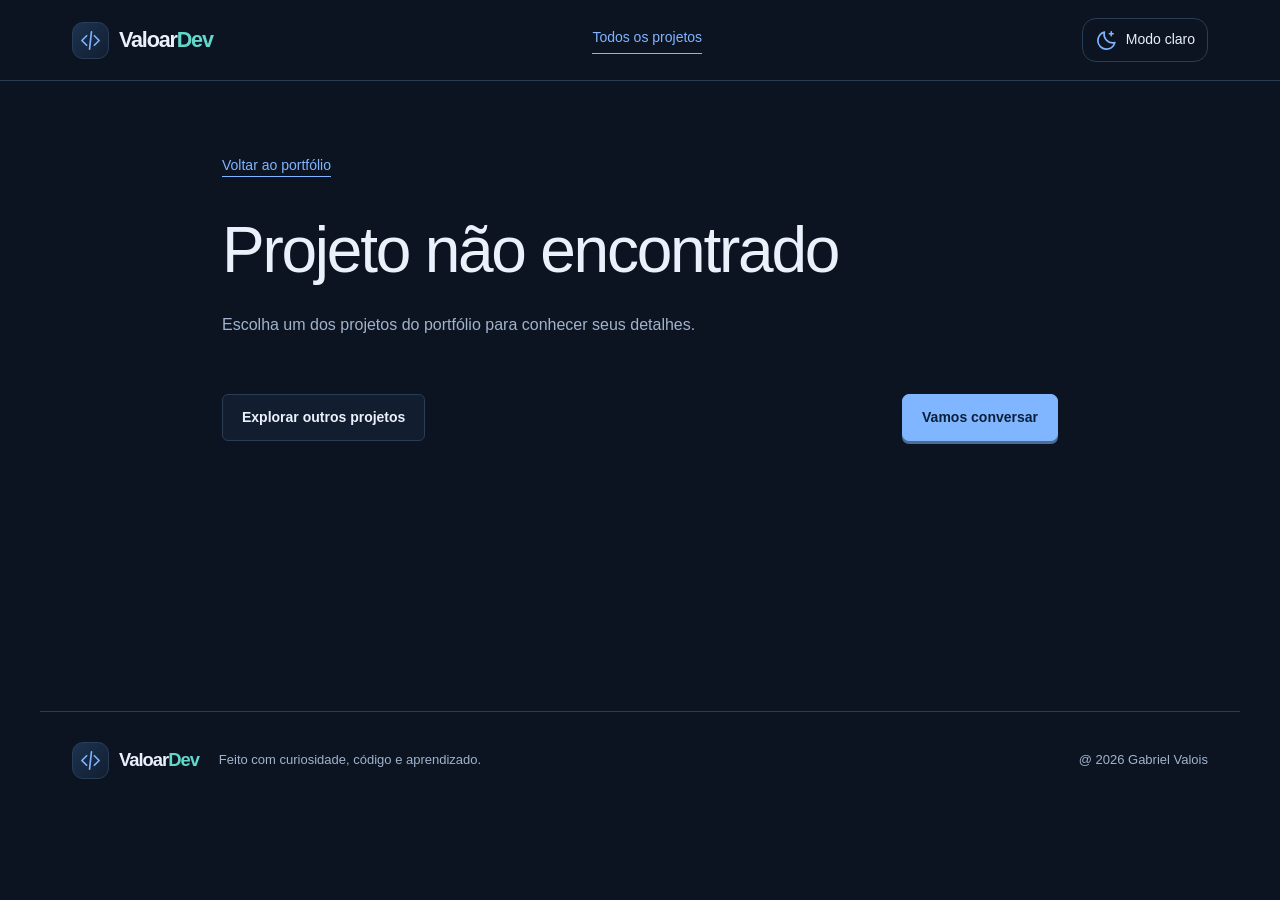
<file: html/projeto.html>
<!doctype html>
<html lang="pt-BR">
  <head>
    <meta charset="utf-8" />
    <meta name="viewport" content="width=device-width, initial-scale=1" />
    <meta
      name="description"
      content="Conheça os desafios, aprendizados e próximos passos dos projetos de Gabriel Valois Rodrigues."
    />
    <meta name="theme-color" content="#fafafa" />
    <script src="../js/theme.js"></script>
    <title>Projeto — valoardev</title>
    <link rel="icon" href="../img/favicon.svg" type="image/svg+xml" />
    <link rel="stylesheet" href="../vendor/bootstrap.min.css" />
    <link rel="stylesheet" href="../css/style.css" />
    <script src="../js/dados/projetos.js" defer></script>
    <script src="../js/render.js" defer></script>
    <script src="../js/main.js" defer></script>
    <script src="../js/projetos.js" defer></script>
  </head>
  <body>
    <a class="skip-link" href="#conteudo">Pular para o conteúdo</a>
    <header class="site-header">
      <nav class="navbar container" aria-label="Navegação principal">
        <a class="brand" href="../index.html"
          ><span class="brand-code"><svg class="icon" aria-hidden="true"><use href="../img/icons.svg#code"></use></svg></span><span class="brand-name">Valoar<span class="brand-light">Dev</span></span></a
        ><a class="text-link" href="../index.html#projetos"
          >Todos os projetos</a
        >
        <button class="theme-toggle" type="button" data-theme-toggle aria-label="Ativar modo escuro" aria-pressed="false"><span class="theme-orbit" aria-hidden="true"><svg class="theme-sun" viewBox="0 0 24 24"><circle cx="12" cy="12" r="4"/><path d="M12 2v2m0 16v2M2 12h2m16 0h2M5 5l1.4 1.4m11.2 11.2L19 19M5 19l1.4-1.4M17.6 6.4 19 5"/></svg><svg class="theme-moon" viewBox="0 0 24 24"><path d="M20.7 14.2A9 9 0 0 1 9.8 3.3a9 9 0 1 0 10.9 10.9Z"/><path class="moon-star" d="M17 3v4m-2-2h4"/></svg></span><span data-theme-label>Modo escuro</span></button>
      </nav>
    </header>
    <main id="conteudo" class="container detail-page">
      <a class="text-link" href="../index.html#projetos">Voltar ao portfólio</a>
      <article id="project-detail">
        <h1>Conheça meus projetos</h1>
        <p>
          Selecione um projeto na página inicial para explorar seus detalhes.
        </p>
      </article>
      <noscript
        ><p>
          Ative o JavaScript para ler os detalhes. A página inicial contém o
          resumo de todos os projetos.
        </p></noscript
      >
      <div class="detail-nav">
        <a class="btn btn-outline-custom" href="../index.html#projetos"
          >Explorar outros projetos</a
        ><a class="btn btn-accent" href="../index.html#contato"
          >Vamos conversar</a
        >
      </div>
    </main>
    <footer class="container site-footer">
      <a class="brand" href="../index.html"
        ><span class="brand-code"><svg class="icon" aria-hidden="true"><use href="../img/icons.svg#code"></use></svg></span><span class="brand-name">Valoar<span class="brand-light">Dev</span></span></a
      >
      <p>Feito com curiosidade, código e aprendizado.</p>
      <span class="footer-credit">@ 2026 Gabriel Valois</span>
    </footer>
  </body>
</html>
</file>
<file: css/style.css>
/* Cores compartilhadas por todas as páginas; o azul aparece nos detalhes. */
:root{color-scheme:light;--font:Arial,Helvetica,sans-serif}
:root[data-theme="dark"]{color-scheme:dark}
html{scroll-behavior:smooth;scroll-padding-top:110px}body{margin:0;background:var(--bg);color:var(--text);font:1rem/1.7 var(--font);-webkit-font-smoothing:antialiased}a{color:inherit;text-decoration:none}a:hover{color:var(--accent)}button,a{touch-action:manipulation}button{font:inherit}h1,h2,h3,p{margin-top:0}h1,h2,h3{line-height:1.18;letter-spacing:-.035em}h2{font-size:clamp(2rem,3.2vw,2.7rem);font-weight:500}h3{font-size:1.35rem;font-weight:600}p{color:var(--muted)}::selection{background:var(--accent);color:var(--button-text)}:focus-visible{outline:3px solid var(--accent);outline-offset:5px}.container{max-width:1200px;padding-inline:32px}.text-accent{color:var(--accent)}[hidden]{display:none!important}.skip-link{position:fixed;left:16px;top:-100px;padding:12px;background:var(--accent);color:var(--button-text);z-index:100}.skip-link:focus{top:12px}
.site-header{position:sticky;top:0;background:var(--bg);z-index:20;border-bottom:1px solid var(--line)}.navbar{min-height:88px;gap:24px}.brand{display:inline-flex;align-items:center;gap:0;font-size:1.3rem;font-weight:700;letter-spacing:-.045em;white-space:nowrap}.brand-light{font-weight:400}.brand-symbol{display:inline-flex;align-items:center;justify-content:center;margin-right:12px;width:36px;height:36px;border-radius:50%;background:var(--accent-soft);font-size:1.4rem;color:var(--accent)}.navbar-nav{gap:20px}.navbar .nav-link{font-size:.875rem;color:var(--muted);padding:6px 0!important}.navbar .nav-link:hover,.navbar .nav-link.active{color:var(--accent)}.navbar .nav-contact{border-bottom:1px solid var(--line);color:var(--text)}.theme-toggle{order:3;display:flex;align-items:center;justify-content:center;gap:8px;min-height:40px;padding:6px 12px;color:var(--text);background:transparent;border:1px solid var(--line);border-radius:24px;font-size:.875rem;white-space:nowrap}.theme-toggle:hover{background:var(--surface-soft)}.theme-icon{font-size:1.2rem;line-height:1}.navbar-toggler{border:1px solid var(--line);padding:10px}.menu-icon{display:block;width:21px;height:16px;border-block:2px solid var(--text);position:relative}.menu-icon:after{content:"";position:absolute;top:5px;left:0;width:21px;border-top:2px solid var(--text)}
.hero{padding-top:78px;padding-bottom:88px}.eyebrow,.summary-label{font-size:.875rem;letter-spacing:.12em;font-weight:600;color:var(--muted);margin-bottom:28px}.hero-layout{display:grid;grid-template-columns:1fr 1fr;gap:85px;align-items:center}.hero h1{font-size:clamp(3.8rem,6.5vw,6rem);line-height:1.04;letter-spacing:-.065em;font-weight:500;margin:4px 0 25px}.hero h1 span{color:var(--accent)}.hero-caption{max-width:320px;font-size:1rem;line-height:1.6}.summary-label{font-size:.8125rem;margin-bottom:18px}.hero-summary{padding-top:10px}.hero-description{font-size:1.125rem;line-height:1.8;color:var(--text)}.hero-summary>p:not(.summary-label){margin-bottom:20px}.hero-actions{display:flex;flex-wrap:wrap;align-items:center;gap:24px;margin-top:28px}.btn{font-size:.875rem;font-weight:600;padding:12px 19px;border-radius:6px}.btn-accent{background:var(--accent);color:var(--button-text);border:1px solid var(--accent)}.btn-accent:hover{background:var(--accent);color:var(--button-text);filter:brightness(.94)}.btn-outline-custom{color:var(--text);border:1px solid var(--line)}.btn-outline-custom:hover{color:var(--accent);border-color:var(--accent)}.text-link{font-size:.875rem;color:var(--accent);border-bottom:1px solid var(--accent);padding-bottom:3px}.section{padding-block:78px}.section-heading{display:flex;justify-content:space-between;align-items:end;gap:32px;margin-bottom:42px}.section-heading .eyebrow{margin-bottom:14px}.section-heading h2{margin-bottom:0}.section-heading>p{font-size:1rem;max-width:300px;margin-bottom:3px}
.journey-section{background:var(--surface-soft);border-block:1px solid var(--line)}.career-route{position:relative;padding-top:14px}.route-track{height:2px;background:var(--line);position:absolute;top:24px;left:10px;right:calc(33.333% - 36.667px);overflow:hidden}.route-track span{display:block;background:var(--accent);height:100%;width:100%;transform-origin:left;transform:scaleX(1)}.timeline{list-style:none;display:grid;grid-template-columns:repeat(3,1fr);gap:40px;margin:0;padding:0}.timeline li{position:relative;padding-top:45px}.route-node{position:absolute;top:1px;left:0;width:20px;height:20px;background:var(--surface-soft);border:2px solid var(--accent);border-radius:50%;z-index:1}.route-node.current{background:var(--accent);box-shadow:0 0 0 5px var(--accent-soft)}.stage{font-size:.875rem;color:var(--accent);margin-bottom:12px}.timeline h3{font-size:1.35rem;line-height:1.3;min-height:3.5em;margin-bottom:16px}.timeline li>p:not(.stage){font-size:1rem;margin-bottom:18px}.lesson{font-size:.875rem;color:var(--text)}.career-route.route-ready:not(.route-visible) .route-track span{transform:scaleX(0)}.career-route.route-visible .route-track span{animation:draw-route 1.8s ease-out both}@keyframes draw-route{from{transform:scaleX(0)}to{transform:scaleX(1)}}
.project-filters,.feed-filters{display:flex;gap:8px;flex-wrap:wrap;margin-bottom:28px}.filter{border:1px solid var(--line);background:transparent;color:var(--muted);font-size:.875rem;padding:8px 16px;border-radius:24px}.filter:hover{color:var(--accent);border-color:var(--accent)}.filter.active{background:var(--text);color:var(--bg);border-color:var(--text)}.project-card{height:100%;background:var(--surface);border:1px solid var(--line);border-radius:10px;transition:transform .2s,border-color .2s}.project-card:hover{transform:translateY(-3px);border-color:var(--accent)}.project-body{padding:28px;display:flex;flex-direction:column;min-height:335px;height:100%}.project-meta{display:flex;flex-wrap:wrap;align-items:center;gap:8px;font-size:.8125rem;letter-spacing:.06em;color:var(--muted);margin-bottom:28px}.status-tag{border:1px solid var(--line);border-radius:20px;padding:2px 8px;font-size:.8125rem;letter-spacing:0;color:var(--muted)}.project-body h3{font-size:1.4rem;margin-bottom:14px}.project-body p{font-size:1rem;line-height:1.7;margin-bottom:25px}.tech-tags{display:flex;flex-wrap:wrap;gap:8px;margin-top:auto}.tech-tags span{font-size:.8125rem;background:var(--surface-soft);color:var(--muted);padding:4px 9px;border-radius:4px}.project-link{display:flex;align-items:center;justify-content:space-between;border-top:1px solid var(--line);margin-top:25px;padding-top:17px;font-size:.875rem;color:var(--accent)}.project-link span{font-size:1.25rem}.building-block{display:grid;grid-template-columns:1.6fr 1fr;gap:60px;border:1px solid var(--line);border-radius:10px;padding:38px;margin-bottom:78px;background:var(--surface)}.building-copy .eyebrow{margin-bottom:14px;color:var(--accent)}.building-copy h2{font-size:1.8rem}.building-copy .tech-tags{margin-top:20px}.building-progress{border-left:1px solid var(--line);padding-left:35px}.building-progress>.mono{font-size:.875rem;color:var(--muted);letter-spacing:.07em}.building-progress ol{list-style:none;padding:0;margin:16px 0}.building-progress li{font-size:.875rem;color:var(--muted);display:flex;gap:12px;align-items:center;padding:5px 0}.building-progress li:before{content:"";width:14px;height:14px;border:1px solid var(--line);border-radius:50%;flex-shrink:0}.building-progress li.done:before{content:"✓";color:var(--accent);border-color:transparent;font-size:1rem;line-height:1}.live-dot{display:none}
.feed-section{background:var(--surface-soft);border-block:1px solid var(--line)}.feed-layout{display:grid;grid-template-columns:2.1fr 1fr;gap:65px;align-items:start}.feed-post{background:var(--surface);border:1px solid var(--line);border-radius:8px;padding:32px}.post-meta{display:flex;align-items:center;gap:15px;font-size:.875rem;color:var(--muted);margin-bottom:26px}.post-category{color:var(--accent);background:var(--accent-soft);padding:3px 10px;border-radius:5px}.feed-post h3{font-size:1.6rem;margin-bottom:18px}.feed-post p{font-size:1rem}.feed-post .text-link{display:inline-block;margin-top:10px}.github-placeholder{border-left:1px solid var(--line);padding-left:28px;margin-top:72px}.aside-label{display:block;font-size:.8125rem;letter-spacing:.1em;color:var(--muted);margin-bottom:20px}.github-placeholder h3{font-size:1.35rem}.github-placeholder p{font-size:.9375rem}.future-label{display:inline-block;color:var(--muted);font-size:.8125rem;border-bottom:1px solid var(--line);padding-bottom:3px}.feed-empty{border:1px dashed var(--line);border-radius:8px;padding:45px 30px;background:var(--surface)}.feed-empty h3{font-size:1.25rem}.feed-empty p{margin-bottom:0}
.contact-section{text-align:center;padding-block:100px}.contact-section .eyebrow{margin-bottom:24px}.contact-section h2{font-size:clamp(2.7rem,4.8vw,4.2rem);letter-spacing:-.055em}.contact-section h2>span{color:var(--accent)}.contact-section>p:not(.eyebrow):not(.contact-note){font-size:1rem;margin-top:23px}.contact-links{display:flex;justify-content:center;flex-wrap:wrap;gap:12px;margin-top:30px}.contact-item{display:flex;align-items:center;gap:10px;border:1px solid var(--line);border-radius:5px;padding:11px 19px;font-size:.875rem}.contact-item small{font-size:.8125rem;color:var(--muted)}.contact-item.unavailable{color:var(--muted);background:var(--surface)}.contact-item .contact-symbol{font-family:monospace;color:var(--accent)}.contact-note{font-size:.8125rem;margin-top:18px;color:var(--muted)}.site-footer{display:flex;justify-content:space-between;align-items:center;gap:20px;border-top:1px solid var(--line);padding-block:28px}.site-footer p,.site-footer>span{margin:0;font-size:.8125rem;color:var(--muted)}.site-footer .brand{font-size:1.15rem}
.detail-page{max-width:900px;padding-block:70px}.detail-page h1{font-size:clamp(2.5rem,5vw,4rem);margin:35px 0 22px}.detail-page .detail-intro{font-size:1.2rem}.detail-page .tech-tags{margin:25px 0 45px}.detail-section{border-top:1px solid var(--line);padding-top:28px;margin-top:32px}.detail-section h2{font-size:1.5rem}.detail-section li{color:var(--muted);margin-bottom:10px}.detail-callout{padding:22px 25px;background:var(--surface-soft);border-left:3px solid var(--accent);margin-top:35px}.detail-callout p{margin:0}.detail-nav{display:flex;justify-content:space-between;gap:20px;padding-top:40px}.detail-page [data-status]{color:var(--accent);font-size:.875rem;letter-spacing:.08em}.detail-page code{color:var(--accent)}
@media(min-width:992px){.navbar-collapse{order:2}.theme-toggle{order:3}}
@media(max-width:991px){.navbar{min-height:76px;gap:16px}.theme-toggle{margin-left:auto;order:0}.navbar-toggler{order:1}.navbar-collapse{order:2;flex-basis:100%;padding:10px 0 20px}.navbar-nav{gap:12px}.navbar .nav-contact{display:inline-block}.hero-layout{gap:35px;grid-template-columns:1fr 1.1fr}.hero h1{font-size:4.2rem}.hero{padding-block:55px}.section{padding-block:60px}.timeline{gap:24px}.route-track{right:calc(33.333% - 26px)}.timeline h3{font-size:1.2rem}.feed-layout{gap:30px;grid-template-columns:2fr 1fr}.building-block{gap:30px;padding:28px}.site-footer{flex-wrap:wrap}}
@media(max-width:767px){.hero-layout{grid-template-columns:1fr;gap:25px}.hero-caption{max-width:none}.hero h1{font-size:4.5rem}.hero-summary{max-width:600px}.summary-label{display:none}.hero .eyebrow{font-size:.8125rem}.section-heading{display:block;margin-bottom:32px}.section-heading>p{margin-top:18px;max-width:none}.timeline{display:block}.timeline li{padding:0 0 36px 44px}.timeline li:last-child{padding-bottom:0}.timeline h3{min-height:0;font-size:1.4rem}.timeline h3 br{display:none}.route-node{top:3px;width:18px;height:18px}.route-track{top:20px;bottom:22px;left:8px;width:2px;height:auto;right:auto}.route-track span{width:100%;height:100%;transform-origin:top}.career-route.route-ready:not(.route-visible) .route-track span{transform:scaleY(0)}.career-route.route-visible .route-track span{animation:draw-route-mobile 1.8s ease-out both}@keyframes draw-route-mobile{from{transform:scaleY(0)}to{transform:scaleY(1)}}.building-block{grid-template-columns:1fr;margin-bottom:60px}.building-progress{border-left:0;border-top:1px solid var(--line);padding:24px 0 0}.feed-layout{grid-template-columns:1fr;gap:30px}.github-placeholder{margin-top:0;padding-left:24px}.feed-post{padding:26px}.contact-section{padding-block:70px}.detail-nav{flex-wrap:wrap}}
@media(max-width:575px){.container{padding-inline:22px}.navbar{gap:10px}.brand{font-size:1.1rem}.brand-symbol{margin-right:7px;width:30px;height:30px}.theme-toggle{padding:7px 10px;min-width:40px}.navbar [data-theme-label]{display:none}.hero{padding-block:42px 55px}.hero h1{font-size:3.8rem}.hero .eyebrow{font-size:.75rem;letter-spacing:.08em}.hero-actions{gap:20px}.hero-description{font-size:1.0625rem}.section{padding-block:50px}.section-heading h2{font-size:2rem}.project-body{padding:24px;min-height:320px}.project-meta{margin-bottom:22px}.project-filters,.feed-filters{gap:7px}.filter{padding:8px 12px}.post-meta{flex-wrap:wrap}.contact-links{gap:10px}.contact-item{padding:10px 13px}.site-footer{justify-content:center;text-align:center;gap:15px}.site-footer p{width:100%}.detail-page{padding-top:40px}.detail-nav{flex-direction:column}}
@media(prefers-reduced-motion:reduce){html{scroll-behavior:auto}*,*:before,*:after{transition:none!important;animation:none!important}.career-route.route-ready .route-track span{transform:none!important}}

/* Paleta central: azul e azul esverdeado, sobre cinza suave ou azul noturno. */
:root{--bg:#e7eaee;--surface:#f0f2f5;--surface-soft:#dfe5eb;--line:#c6cfd9;--text:#17283e;--muted:#526379;--accent:#245fc1;--accent-soft:#d8e5f7;--button-text:#fff;--teal:#087d83;--grid:rgba(45,90,125,.065)}
:root[data-theme="dark"]{--bg:#0c1422;--surface:#121e30;--surface-soft:#101b2b;--line:#293d55;--text:#eaf1fa;--muted:#a0b3cb;--accent:#80b5ff;--accent-soft:#1c3351;--button-text:#0b2038;--teal:#62d8cb;--grid:rgba(120,180,230,.05)}
.icon{width:22px;height:22px;display:inline-block;flex-shrink:0;vertical-align:middle;fill:none;stroke:currentColor;stroke-width:1.7;stroke-linecap:round;stroke-linejoin:round}.eyebrow .icon{width:19px;height:19px;margin-right:7px;color:var(--accent)}.brand{font:600 1.2rem/1.3 ui-monospace,SFMono-Regular,Consolas,monospace;letter-spacing:-.06em}.brand-light{color:var(--accent);font-weight:600}.brand-symbol{display:none}.brand:before{content:'>';color:var(--accent);font-weight:400;margin-right:10px}.site-header{background:var(--bg)}.navbar{min-height:80px}.navbar-nav{gap:23px}.nav-link.active{border-bottom:2px solid var(--accent)}.navbar .nav-contact{border:1px solid var(--line);padding:8px 14px!important;border-radius:6px}.theme-toggle{border-radius:6px}.hero{position:relative;padding-top:76px;padding-bottom:0}.hero-layout{grid-template-columns:1.4fr 1fr;gap:60px}.hero h1{font-weight:650;letter-spacing:-.065em;font-size:clamp(4rem,6.5vw,6.2rem);line-height:1.04;margin:0 0 24px}.hero h1 span{color:var(--accent)}.hero .eyebrow{font:500 .8125rem/1.8 ui-monospace,Consolas,monospace;letter-spacing:.04em;margin-bottom:28px}.hero-caption{max-width:none;font-size:1.35rem;line-height:1.45;color:var(--text);margin-bottom:18px}.hero-description{font-size:1rem;line-height:1.8;color:var(--muted);max-width:560px}.hero-badges{display:flex;flex-wrap:wrap;gap:8px;margin-top:22px}.skill-badge{color:var(--muted);background:var(--surface);border:1px solid var(--line);padding:8px 10px;font-size:.8125rem;font-weight:500}.skill-badge .icon{width:16px;height:16px;margin-right:6px;color:var(--accent)}.hero-actions{gap:12px;margin-top:28px}.btn .icon{width:19px;height:19px;margin-right:7px}.btn-accent{box-shadow:0 3px 0 color-mix(in srgb,var(--accent),black 40%);border-radius:7px}.btn-outline-custom{background:var(--surface)}.hero-socials{display:flex;align-items:center;gap:10px;margin-top:29px}.hero-socials a{display:grid;place-items:center;width:39px;height:39px;border:1px solid var(--line);border-radius:8px;color:var(--muted);background:var(--surface);transition:transform .2s,color .2s}.hero-socials a:hover{color:var(--accent);border-color:var(--accent);transform:translateY(-3px)}.hero-socials>span{font-size:.8125rem;margin-left:7px;color:var(--muted)}.hero-bottom{display:flex;justify-content:space-between;gap:24px;flex-wrap:wrap;border-top:1px solid var(--line);margin-top:65px;padding-block:22px;color:var(--muted);font-size:.875rem}.hero-bottom .icon{width:18px;margin-right:9px;color:var(--accent)}
.profile-stage{position:relative;display:flex;align-items:center;justify-content:center;min-height:460px;isolation:isolate}.profile-stage:before{content:'';position:absolute;inset:-40px;background:radial-gradient(ellipse,color-mix(in srgb,var(--accent) 9%,transparent),transparent 67%);z-index:-2}.orbit{position:absolute;width:375px;height:375px;border:1px solid var(--line);border-radius:50%;z-index:-1}.orbit-two{width:430px;height:430px;border-style:dashed;opacity:.6}.profile-photo{width:310px;height:310px;border-radius:50%;border:1px solid color-mix(in srgb,var(--accent) 55%,var(--line));outline:12px solid color-mix(in srgb,var(--surface) 85%,transparent);box-shadow:0 0 0 13px var(--line),0 0 60px color-mix(in srgb,var(--accent) 8%,transparent);background:linear-gradient(145deg,var(--surface-soft),var(--surface));overflow:hidden;display:flex;align-items:center;justify-content:center;flex-direction:column;text-align:center}.profile-photo>.icon{width:86px;height:86px;color:var(--muted);stroke-width:.8;margin-bottom:17px}.photo-slot>span{font-size:.875rem;color:var(--muted)}.photo-slot>small{font-size:.8125rem;color:var(--muted);margin-top:5px}.profile-photo>img{height:100%;width:100%;object-fit:cover}.profile-caption{position:absolute;bottom:15px;text-align:center}.profile-caption .badge{background:var(--accent-soft);color:var(--accent);border:1px solid var(--accent);padding:10px 15px;font-weight:500;font-size:.875rem}.profile-caption .icon{width:16px;height:16px;margin-right:5px}.profile-caption p{font: .875rem ui-monospace,Consolas,monospace;margin:15px 0 0}.floating-token{position:absolute;width:56px;height:56px;border:1px solid var(--line);border-radius:14px;display:grid;place-items:center;background:var(--surface);box-shadow:0 12px 28px #0002}.floating-token>.icon{width:28px;height:28px}.token-code{left:4%;top:14%;color:var(--accent);transform:rotate(-10deg)}.token-spark{right:0;bottom:22%;color:var(--teal);transform:rotate(10deg)}
.section{padding-block:88px}.section-heading h2{font-weight:600}.section-heading .eyebrow{font-family:ui-monospace,Consolas,monospace;font-size:.8125rem;letter-spacing:.1em}.journey-section{position:relative;background-color:var(--surface-soft);background-image:linear-gradient(var(--grid) 1px,transparent 1px),linear-gradient(90deg,var(--grid) 1px,transparent 1px);background-size:40px 40px}.journey-section .section-heading{margin-bottom:25px}.journey-section .section-heading>p{max-width:340px}.journey-intro{display:flex;gap:20px;align-items:center;justify-content:space-between}.journey-intro>.badge{color:var(--accent);background:var(--accent-soft);font-size:.8125rem;font-weight:500;padding:9px 12px}.journey-intro .icon{width:16px;height:16px;margin-right:5px}.journey-intro p{font-size:.875rem;margin:0;max-width:340px}.journey-map{position:relative;margin-top:30px;padding:0;min-height:400px}.journey-path{position:absolute;inset:0;width:100%;height:400px;overflow:visible;fill:none;stroke-width:2}.path-base{stroke:var(--line);stroke-width:7;opacity:.45}.path-complete{stroke:var(--accent)}.path-future{stroke:var(--teal);stroke-dasharray:5 7}.journey-stops{list-style:none;display:grid;grid-template-columns:repeat(4,1fr);margin:0;padding:0;position:relative}.journey-stop{position:relative;margin-top:40px;z-index:1;min-width:0}.journey-stop:nth-child(even){margin-top:140px}.journey-trigger{border:0;background:none;color:var(--text);width:100%;padding:0 12px;display:flex;flex-direction:column;align-items:center;text-align:center}.journey-node{display:grid;place-items:center;width:60px;height:60px;background:var(--surface);border:1px solid var(--accent);border-radius:50%;box-shadow:0 0 0 7px var(--surface-soft);color:var(--accent);transition:box-shadow .2s,transform .2s}.journey-node .icon{width:27px;height:27px}.journey-trigger:hover .journey-node,.is-open .journey-node{transform:translateY(-4px);box-shadow:0 0 0 8px var(--accent-soft),0 0 24px color-mix(in srgb,var(--accent) 20%,transparent)}.journey-trigger .stage{font: .75rem/1.5 ui-monospace,Consolas,monospace;letter-spacing:.06em;margin:24px 0 9px}.journey-trigger strong{font-size:1.2rem;letter-spacing:-.03em;line-height:1.3;font-weight:600;max-width:240px}.stop-subtitle{font-size:.8125rem;color:var(--muted);margin-top:8px}.stop-hint{font-size:.8125rem;color:var(--accent);margin-top:13px}.stop-hint>span{margin-left:8px}.stop-2 .journey-node{background:var(--accent-soft);box-shadow:0 0 0 8px var(--surface-soft),0 0 0 9px var(--accent)}.future-stop .journey-node{border-style:dashed;border-color:var(--teal);color:var(--teal)}.future-stop .stage,.future-stop .stop-hint{color:var(--teal)}.journey-stop.is-open{z-index:8}.journey-popover{position:absolute;top:100%;left:50%;transform:translateX(-50%);width:330px;background:var(--surface);border:1px solid var(--accent);border-radius:10px;box-shadow:0 20px 60px #0005;overflow:hidden}.stop-0 .journey-popover{left:0;transform:none}.stop-3 .journey-popover{left:auto;right:0;transform:none;border-color:var(--teal)}.popover-body{padding:22px}.popover-body h4{font-size:.875rem;font-weight:600;color:var(--text);margin:0 0 7px}.popover-body p{font-size:.875rem;line-height:1.65;margin-bottom:16px}.popover-body .popover-lesson{font-size:.8125rem;border-top:1px solid var(--line);padding-top:13px;margin:15px 0 0;color:var(--accent)}.journey-footer{border-top:1px solid var(--line);padding-top:22px;display:flex;align-items:center;gap:12px;font-size:.875rem;color:var(--muted)}.journey-footer>.icon{color:var(--accent)}
.mac-window{overflow:hidden;border-radius:12px;box-shadow:0 8px 32px #0001}.mac-bar{display:flex;align-items:center;gap:12px;padding:12px 15px;background:var(--surface-soft);border-bottom:1px solid var(--line);font: .75rem/1.4 ui-monospace,Consolas,monospace;color:var(--muted);min-width:0}.mac-bar>span:nth-child(2){overflow:hidden;white-space:nowrap;text-overflow:ellipsis}.window-dots{display:flex;gap:6px;flex-shrink:0}.window-dots i{display:block;width:9px;height:9px;border-radius:50%;background:#f47776}.window-dots i:nth-child(2){background:#f1c15c}.window-dots i:nth-child(3){background:#66cba4}.window-mark{margin-left:auto;font-size:1rem}.project-grid{--bs-gutter-y:28px}.project-card{display:flex;flex-direction:column}.project-body{height:auto;flex:1;min-height:340px;padding:25px}.project-meta{letter-spacing:.03em;font-size:.75rem;margin-bottom:20px}.status-tag{font-weight:500;color:var(--accent);border-color:var(--line);background:var(--accent-soft);padding:5px 8px;font-size:.75rem}.tech-tags span{font-weight:500;font-size:.8125rem;border:1px solid var(--line);background:var(--surface-soft);color:var(--muted);border-radius:6px}.tech-tags .rounded-pill{line-height:1.5}.project-cover{min-height:145px;display:flex;align-items:center;gap:16px;padding:25px;background:radial-gradient(ellipse at 80% 20%,color-mix(in srgb,var(--accent) 13%,transparent),transparent 75%),var(--surface-soft);border-bottom:1px solid var(--line);position:relative;overflow:hidden}.project-cover>.icon{width:42px;height:42px;color:var(--accent);z-index:1}.project-cover>div{z-index:1}.project-cover>div>span{font:600 1.05rem ui-monospace,Consolas,monospace;color:var(--text)}.project-cover p{font-size:.75rem;max-width:180px;margin:8px 0 0}.cover-code{position:absolute;right:-8px;bottom:-22px;font:600 6rem ui-monospace,Consolas,monospace;color:var(--accent);opacity:.055}.cover-1,.cover-3{--accent:var(--teal)}.filter{border-radius:7px}.filter.active{background:var(--accent-soft);border-color:var(--accent);color:var(--accent)}.building-block{background:linear-gradient(120deg,var(--surface),var(--surface-soft));border-color:var(--line)}.building-copy .eyebrow:before{content:'>_';margin-right:10px;color:var(--accent);font-family:monospace}.feed-layout{grid-template-columns:2.3fr 1fr;gap:42px}.feed-post{padding:0}.feed-copy{padding:30px}.feed-gallery{display:grid;grid-template-columns:1.8fr 1fr;min-height:245px;gap:2px;border-bottom:1px solid var(--line);background:var(--line)}.feed-gallery .photo-slot{display:flex;flex-direction:column;align-items:center;justify-content:center;text-align:center;gap:8px;padding:25px;background-color:var(--surface-soft);background-image:linear-gradient(var(--grid) 1px,transparent 1px),linear-gradient(90deg,var(--grid) 1px,transparent 1px);background-size:24px 24px;position:relative;overflow:hidden;min-width:0}.feed-gallery .photo-slot:has(>img){padding:0}.feed-gallery .photo-slot>img{width:100%;height:100%;object-fit:cover;position:absolute;inset:0}.feed-gallery .icon{width:36px;height:36px;color:var(--accent);stroke-width:1.3;margin-bottom:8px}.feed-photo-secondary .icon{color:var(--teal)}.feed-gallery .photo-slot>span{max-width:220px}.feed-gallery .photo-slot>small{max-width:200px}.post-category{border-radius:20px;font-size:.8125rem}.github-placeholder{border:1px solid var(--line);border-radius:12px;padding:25px;background:var(--surface);margin-top:72px}.github-placeholder>.icon{width:38px;height:38px;color:var(--text);margin-bottom:20px}.github-placeholder .aside-label{font-family:ui-monospace,Consolas,monospace;font-size:.75rem}.future-label{background:var(--surface-soft);border:1px solid var(--line);border-radius:20px;padding:3px 10px}.contact-item{border-radius:10px;min-width:160px;flex-wrap:wrap;padding:16px 20px;justify-content:center;background:var(--surface)}.contact-item small{display:block;width:100%;font-size:.75rem}.contact-item .contact-symbol{color:var(--accent)}.contact-item:nth-child(3) .contact-symbol{color:var(--teal)}.contact-item.unavailable{color:var(--text)}.contact-note{margin-top:22px}.site-footer{padding-block:30px}.detail-page{min-height:70vh}.detail-page .tech-tags span{color:var(--accent)}
@media(min-width:1200px){.project-grid>article{width:50%}.project-body{min-height:310px}.project-cover{min-height:160px}.project-cover p{max-width:none;font-size:.8125rem}.project-cover>div>span{font-size:1.2rem}}
@media(max-width:1100px){.hero-layout{gap:30px;grid-template-columns:1.3fr 1fr}.profile-photo{width:250px;height:250px}.orbit-one{width:300px;height:300px}.orbit-two{width:345px;height:345px}.profile-stage{min-height:410px}.token-code{left:0}.profile-caption{bottom:10px}.hero .eyebrow{font-size:.75rem}.journey-trigger strong{font-size:1.05rem}.journey-popover{width:300px}}
@media(max-width:767px){.hero{padding-top:40px}.hero-layout{display:flex;flex-direction:column-reverse;gap:36px}.hero h1{font-size:4.5rem}.profile-stage{width:100%;max-width:380px;min-height:320px}.profile-photo{width:220px;height:220px}.profile-photo>.icon{width:60px;height:60px}.profile-photo>small{display:none}.orbit-one{width:260px;height:260px}.orbit-two{width:300px;height:300px}.profile-caption{bottom:-9px}.profile-caption p{display:none}.profile-caption .badge{font-size:.75rem;padding:7px 12px}.floating-token{width:44px;height:44px}.token-code{left:6%;top:12%}.token-spark{right:5%;bottom:18%}.hero-copy{width:100%}.hero .eyebrow{font-size:.75rem;margin-bottom:20px}.hero-caption{font-size:1.2rem}.hero-bottom{gap:12px;margin-top:35px;padding-block:22px}.section{padding-block:60px}.journey-intro{align-items:start;flex-direction:column;gap:15px}.journey-intro p{max-width:none}.journey-map{min-height:0;margin-top:36px}.journey-path{display:none}.journey-stops{display:block;padding-bottom:12px}.journey-stops:before{content:'';position:absolute;top:32px;bottom:120px;left:31px;border-left:2px solid var(--accent)}.journey-stop,.journey-stop:nth-child(even){margin:0;padding-bottom:32px}.journey-trigger{align-items:start;text-align:left;min-height:125px;position:relative;padding:0 0 0 90px}.journey-node{position:absolute;top:0;left:3px;width:58px;height:58px}.journey-trigger .stage{margin-top:0;margin-bottom:6px}.journey-trigger strong{font-size:1.2rem;max-width:none}.journey-trigger .stop-subtitle{margin-top:5px}.journey-trigger .stop-hint{margin-top:8px}.future-stop:before{content:'';position:absolute;left:31px;top:-62px;height:62px;border-left:2px dashed var(--teal);background:var(--surface-soft)}.journey-popover,.stop-0 .journey-popover,.stop-3 .journey-popover{position:relative;top:auto;left:auto;right:auto;transform:none;width:calc(100% - 82px);margin:10px 0 0 82px;box-shadow:0 12px 30px #0002}.journey-footer{align-items:start}.feed-layout{grid-template-columns:1fr}.github-placeholder{margin-top:0}.feed-gallery{min-height:220px}.feed-copy{padding:25px}.hero-description{max-width:none}.contact-item{min-width:145px}.building-block{margin-bottom:60px}}
@media(max-width:420px){.hero h1{font-size:4rem}.hero-actions{align-items:stretch;flex-direction:column}.hero-actions .btn{text-align:center}.hero-badges{gap:6px}.skill-badge{font-size:.75rem;padding:7px 9px}.hero-socials>span{font-size:.75rem}.journey-trigger{padding-left:80px}.journey-popover,.stop-0 .journey-popover,.stop-3 .journey-popover{width:calc(100% - 24px);margin-left:24px}.popover-body{padding:18px}.feed-gallery{grid-template-columns:1.5fr 1fr;min-height:200px}.feed-gallery .photo-slot{padding:14px}.feed-gallery .photo-slot>span{font-size:.8125rem}.feed-gallery .photo-slot>small{font-size:.75rem}.contact-links{gap:8px}.contact-item{min-width:0;width:calc(50% - 4px);padding:15px 10px}.hero-bottom{font-size:.8125rem}.hero-bottom .icon{width:16px;margin-right:5px}.project-body{padding:23px}}
/* A janela abre junto ao marco, sem deslocar o mapa. */
@media(min-width:768px){.journey-popover{top:74px}.journey-stop:nth-child(even) .journey-popover{top:auto;bottom:calc(100% - 55px)}}
.profile-stage:before{inset:0}.orbit{max-width:100%;height:auto;aspect-ratio:1}

@property --bg { syntax: "<color>"; inherits: true; initial-value: #e7eaee; }
@property --surface { syntax: "<color>"; inherits: true; initial-value: #f0f2f5; }
@property --surface-soft { syntax: "<color>"; inherits: true; initial-value: #dfe5eb; }
@property --line { syntax: "<color>"; inherits: true; initial-value: #c6cfd9; }
@property --text { syntax: "<color>"; inherits: true; initial-value: #17283e; }
@property --muted { syntax: "<color>"; inherits: true; initial-value: #526379; }
@property --accent { syntax: "<color>"; inherits: true; initial-value: #245fc1; }
@property --accent-soft { syntax: "<color>"; inherits: true; initial-value: #d8e5f7; }
@property --button-text { syntax: "<color>"; inherits: true; initial-value: #ffffff; }
@property --teal { syntax: "<color>"; inherits: true; initial-value: #087d83; }
@property --grid { syntax: "<color>"; inherits: true; initial-value: rgba(45,90,125,.065); }
html{background:var(--bg)}
html.theme-ready{transition:--bg .65s ease,--surface .65s ease,--surface-soft .65s ease,--line .65s ease,--text .65s ease,--muted .65s ease,--accent .65s ease,--accent-soft .65s ease,--button-text .65s ease,--teal .65s ease,--grid .65s ease}
/* Mídia de abertura; imagens e vídeos compartilham a mesma moldura. */
.hero{padding-bottom:74px}.hero-layout{grid-template-columns:1.15fr 1fr;gap:48px}.hero-visual{min-width:0;width:100%}.hero-media{border:1px solid var(--line);box-shadow:0 24px 70px #0002}.hero-media-canvas{position:relative;aspect-ratio:1.12;overflow:hidden;background:radial-gradient(ellipse at 90% 20%,color-mix(in srgb,var(--teal) 20%,transparent),transparent 65%),radial-gradient(ellipse at 10% 90%,color-mix(in srgb,var(--accent) 23%,transparent),transparent 70%),var(--surface)}.hero-media-canvas>img,.hero-media-canvas>video{width:100%;height:100%;object-fit:cover;display:block}.hero-art{position:absolute;inset:0 0 15%;display:grid;place-items:center;background-image:linear-gradient(var(--grid) 1px,transparent 1px),linear-gradient(90deg,var(--grid) 1px,transparent 1px);background-size:30px 30px}.art-ring{position:absolute;width:62%;aspect-ratio:1;border:1px solid color-mix(in srgb,var(--teal) 50%,transparent);border-radius:30%;transform:rotate(25deg)}.ring-b{width:48%;transform:rotate(-18deg);border-color:var(--accent);border-radius:25%}.art-core{display:grid;place-items:center;width:35%;aspect-ratio:1;border-radius:24%;background:linear-gradient(135deg,var(--accent),var(--teal));color:var(--button-text);font:600 clamp(2.6rem,4vw,4rem) ui-monospace,monospace;box-shadow:0 20px 55px color-mix(in srgb,var(--accent) 25%,transparent);transform:rotate(-8deg)}.art-star{position:absolute;color:var(--teal);font:300 2rem monospace}.star-a{top:18%;right:16%}.star-b{bottom:19%;left:17%;color:var(--accent)}.hero-media-caption{position:absolute;bottom:25px;left:28px;right:20px}.hero-media-caption>span{font:.75rem ui-monospace,monospace;letter-spacing:.1em;color:var(--teal)}.hero-media-caption p{color:var(--text);font-size:1.35rem;font-weight:600;margin:10px 0 0}.hero-profile{display:flex;align-items:center;gap:16px;margin:24px 8px 0}.hero-profile .profile-photo{width:64px;height:64px;flex-shrink:0;outline:0;box-shadow:none;background:var(--surface)}.hero-profile .profile-photo>.icon{width:32px;height:32px;margin:0}.hero-profile strong{font:.95rem ui-monospace,monospace;color:var(--text)}.hero-profile p{margin:4px 0 0;font-size:.875rem}.hero-profile>.icon{margin-left:auto;color:var(--teal)}.hero h1 span{color:var(--accent)}.hero-badges .skill-badge:nth-child(2) .icon,.brand-light{color:var(--teal)}.theme-icon{transition:transform .65s ease}html[data-theme="light"] .theme-icon{transform:rotate(180deg)}
/* Evidências dos projetos e links reais, sem controles de edição no site. */
.repository-panel{padding:26px;margin-top:32px;background:var(--surface);border:1px solid var(--line);border-radius:12px}.repository-heading{display:flex;align-items:center;gap:12px}.repository-heading>.icon{width:28px;height:28px;color:var(--teal)}.repository-heading h2{font-size:1.2rem;margin:0}.repository-links{display:flex;flex-wrap:wrap;gap:12px;margin-top:18px}.repository-empty{font-size:.9375rem;margin:0}.detail-section h2>.icon{margin-right:10px;color:var(--teal)}.detail-gallery{display:grid;grid-template-columns:1fr 1fr;gap:16px;margin-top:22px}.media-placeholder{min-height:200px;display:flex;flex-direction:column;align-items:center;justify-content:center;gap:12px;text-align:center;padding:24px;background:linear-gradient(145deg,color-mix(in srgb,var(--accent) 7%,var(--surface-soft)),var(--surface-soft));border:1px dashed var(--line);border-radius:9px;color:var(--muted)}.media-placeholder .icon{width:35px;height:35px;color:var(--teal);stroke-width:1.3}.media-placeholder span{font-size:.9375rem}.media-placeholder small{font-size:.8125rem}.media-figure{margin:0;background:var(--surface);border:1px solid var(--line);border-radius:9px;overflow:hidden;min-width:0}.media-expand{display:block}.media-figure img{width:100%;height:100%;aspect-ratio:16/10;object-fit:contain;display:block;background:var(--surface-soft)}.media-figure figcaption{padding:12px 16px;color:var(--muted);font-size:.875rem}.project-cover:has(.media-figure){padding:0}.project-cover .media-figure{width:100%;border:0;border-radius:0}.project-cover .media-figure img{height:180px;object-fit:cover}.feed-gallery>.media-placeholder{border:0;border-radius:0;min-height:245px}.feed-gallery .media-figure{border:0;border-radius:0}.feed-gallery .media-figure img{object-fit:cover;min-height:245px}.feed-gallery:has(>.media-figure:only-child){grid-template-columns:1fr}#feed-list{display:grid;gap:26px}.project-meta{gap:8px;flex-wrap:wrap}
@media(max-width:991px){.hero-layout{gap:30px;grid-template-columns:1.1fr 1fr}.hero-media-caption{left:20px;bottom:20px}.hero-media-caption p{font-size:1.15rem}}
@media(max-width:767px){.hero-layout{display:flex;flex-direction:column;gap:38px}.hero-visual{max-width:540px}.hero-media-canvas{aspect-ratio:1.4}.hero{padding-bottom:50px}.hero-profile .profile-photo{width:60px;height:60px}.hero-media-caption>span{font-size:.6875rem}.art-core{width:27%;font-size:2.7rem}.art-ring{width:46%}.ring-b{width:36%}.hero-profile{margin-top:18px}.detail-gallery{grid-template-columns:1fr}.repository-panel{padding:22px}.detail-gallery .media-placeholder{min-height:190px}}
@media(prefers-reduced-motion:reduce){html.theme-ready{transition:none}.theme-icon{transition:none}}

/* Marca, sol/lua e abertura com filme de fundo. */
.brand{gap:10px;font:800 1.35rem/1.2 var(--font);letter-spacing:-.055em}
.brand:before{content:none}
.brand-name{display:inline-flex}
.brand-light{font-weight:800;color:var(--teal)}
.brand-code{display:grid;place-items:center;width:37px;height:37px;border:1px solid var(--line);border-radius:11px;background:linear-gradient(135deg,var(--accent-soft),var(--surface));color:var(--accent)}
.brand-code .icon{width:23px;height:23px;stroke-width:2.1}
.theme-toggle{min-width:44px;min-height:44px;border-radius:14px;padding:9px 12px}
.theme-orbit{position:relative;width:23px;height:23px;display:block;flex-shrink:0}
.theme-orbit svg{position:absolute;inset:0;width:23px;height:23px;fill:none;stroke:currentColor;stroke-width:1.7;stroke-linecap:round;stroke-linejoin:round;transform-origin:center;transition:transform .65s cubic-bezier(.22,1,.36,1),opacity .35s ease}
.theme-sun{color:var(--teal);opacity:1;transform:rotate(0) scale(1)}
.theme-moon{color:var(--accent);opacity:0;transform:rotate(-70deg) scale(.35)}
[data-theme="dark"] .theme-sun{opacity:0;transform:rotate(100deg) scale(.35)}
[data-theme="dark"] .theme-moon{opacity:1;transform:rotate(0) scale(1)}
.theme-toggle:hover .theme-orbit{filter:drop-shadow(0 0 7px color-mix(in srgb,var(--teal) 35%,transparent))}
.hero{isolation:isolate;overflow:hidden;padding-block:76px 22px}
.hero-layout{position:relative;z-index:1;grid-template-columns:minmax(0,1.15fr) minmax(0,1fr)}
.hero-copy{min-width:0}
.hero h1{font-size:clamp(3.15rem,5.8vw,5.3rem);letter-spacing:-.065em;line-height:1.06;font-weight:750}
.hero h1 span{display:block;max-width:none}
.hero-caption{font-size:clamp(1.08rem,1.65vw,1.25rem);max-width:430px;line-height:1.6}
.hero-badges .skill-badge{font-size:.875rem;padding:9px 11px}
.hero-background{position:absolute;inset:0;z-index:-1;pointer-events:none;background:#0c1422 url('../img/hero-jornada-poster.webp') center/cover no-repeat;opacity:.22;filter:invert(1) hue-rotate(180deg);transition:opacity .65s ease,filter .65s ease}
.hero-background video{display:block;width:100%;height:100%;object-fit:cover}
.hero:before{content:'';position:absolute;inset:0;z-index:0;pointer-events:none;background:linear-gradient(90deg,color-mix(in srgb,var(--bg) 88%,transparent),color-mix(in srgb,var(--bg) 40%,transparent)),linear-gradient(0deg,var(--bg),transparent 20%,transparent 85%,color-mix(in srgb,var(--bg) 65%,transparent))}
[data-theme="dark"] .hero-background{opacity:.65;filter:none}
.hero-media{background:var(--surface)}
.hero-media-canvas{aspect-ratio:1.02;isolation:isolate}
.hero-art{inset:0;opacity:.8}
.hero-art .art-ring{width:78%;border-radius:30%;animation:portrait-orbit 28s linear infinite}
.hero-art .ring-b{width:63%;animation-direction:reverse;animation-duration:35s}
.hero-art .art-core{position:absolute;right:5%;top:14%;width:25%;font-size:clamp(2rem,3vw,3rem);transform:rotate(12deg);z-index:1}
.hero-art .star-a{right:auto;left:9%;top:17%}
.hero-art .star-b{bottom:24%;left:auto;right:9%}
.hero-portrait{position:absolute;inset:9% 21% 22% 16%;border-radius:42% 42% 20px 20px;overflow:hidden;z-index:2;border:1px solid color-mix(in srgb,var(--teal) 55%,var(--line));background:linear-gradient(145deg,color-mix(in srgb,var(--surface) 88%,transparent),color-mix(in srgb,var(--accent-soft) 85%,transparent));box-shadow:0 18px 45px #0002;transform:rotate(-4deg)}
.hero-portrait img{display:block;width:100%;height:100%;object-fit:cover;object-position:50% 35%}
.hero-portrait[data-enquadramento="recorte"].has-photo{inset:4% 12% 18%;border:0;border-radius:0;background:transparent;box-shadow:none;transform:none}
.hero-portrait[data-enquadramento="recorte"] img{object-fit:contain;object-position:center bottom!important;filter:drop-shadow(0 12px 20px #0003)}
.portrait-placeholder{height:100%;display:flex;flex-direction:column;align-items:center;justify-content:center;gap:6px;color:var(--muted)}
.portrait-outline{width:58%;height:63%;fill:none;stroke:var(--accent);stroke-width:1.5;opacity:.65}
.portrait-placeholder span{font-size:.875rem}
.hero-media-caption{z-index:3;left:24px;bottom:22px}
.hero-media-caption>span{font-size:.75rem}
.hero-media-caption p{font-size:1.2rem;margin-top:7px}
.hero-profile>div:nth-child(2){min-width:0}
.hero-profile p{line-height:1.45}
.hero-motion-bar{position:relative;z-index:1;display:flex;justify-content:flex-end;margin-top:32px}
.hero-motion-toggle{display:inline-flex;align-items:center;gap:7px;min-height:44px;padding:6px 12px;border:1px solid var(--line);border-radius:22px;background:var(--surface);color:var(--muted);font-size:.875rem}
.hero-motion-toggle .icon{width:16px;height:16px}
.hero-motion-toggle:hover{border-color:var(--teal);color:var(--teal)}
.hero-animation-paused .art-ring{animation-play-state:paused}
@keyframes portrait-orbit{from{transform:rotate(25deg)}to{transform:rotate(385deg)}}
@media(max-width:991px){.hero{padding-top:52px}.hero h1{font-size:clamp(3rem,6.1vw,4.5rem)}.hero-layout{gap:32px}.hero-badges{gap:7px}.hero-media-caption{left:18px;bottom:18px}.hero-media-caption>span{font-size:.6875rem}}
@media(max-width:767px){.hero-layout{display:flex;flex-direction:column;gap:38px}.hero{padding-top:40px}.hero h1{font-size:clamp(3rem,10.8vw,4.7rem)}.hero h1 span{max-width:none}.hero-visual{max-width:480px}.hero-media-canvas{aspect-ratio:1.15}.hero-art .art-core{width:24%;font-size:2.4rem}.hero-caption{max-width:440px}.hero-background{opacity:.18}.hero:before{background:linear-gradient(0deg,var(--bg),color-mix(in srgb,var(--bg) 45%,transparent) 20%,color-mix(in srgb,var(--bg) 72%,transparent) 75%,var(--bg))}[data-theme="dark"] .hero-background{opacity:.55}.hero-motion-bar{margin-top:24px}}
@media(max-width:420px){.brand{font-size:1.25rem;gap:8px}.brand-code{width:33px;height:33px}.theme-toggle{padding:9px}.hero-badges .skill-badge{font-size:.8125rem}.hero-profile{gap:12px}.hero-profile>.icon{display:none}.hero-media-caption>span{font-size:.625rem}.hero-media-caption p{font-size:1.1rem}.hero-media-caption{bottom:16px}.portrait-placeholder span{font-size:.75rem}}
@media(prefers-reduced-motion:reduce){.hero-art .art-ring{animation:none}.theme-orbit svg,.hero-background{transition:none}}

@media(max-width:767px){.hero-portrait{bottom:28%}.hero-portrait[data-enquadramento="recorte"].has-photo{bottom:23%}}

/* Avatar com foco no rosto, margens livres e ombros suavizados nos dois temas. */
.hero-portrait[data-enquadramento="recorte"].has-photo{inset:3% 8% 19%;overflow:visible}
.hero-portrait[data-enquadramento="recorte"] img{object-fit:contain;object-position:center bottom!important;mask-image:linear-gradient(to bottom,#000 0%,#000 84%,transparent 100%);-webkit-mask-image:linear-gradient(to bottom,#000 0%,#000 84%,transparent 100%)}
@media(max-width:767px){.hero-portrait[data-enquadramento="recorte"].has-photo{inset:2% 7% 24%}}

/* Cabeçalhos e atividade pública. */
.journey-badge{display:inline-flex;align-items:center;gap:8px;background:var(--surface);color:var(--accent);border:1px solid var(--line);padding:10px 16px;margin-bottom:20px;font-size:.875rem}
.journey-instruction{text-align:center;color:var(--muted);font-size:.875rem;margin:12px auto 0;max-width:640px}
.feed-description{color:var(--muted);margin:14px 0 0;max-width:560px}
.github-panel{min-width:0;text-align:left;align-self:start}.github-panel h4{font-size:1rem;margin-top:26px}.github-panel a{color:var(--accent);overflow-wrap:anywhere}.github-panel small{display:block;color:var(--muted);font-size:.75rem;margin-top:6px}.contribution-scroll{overflow-x:auto;padding:12px 0}#contribution-grid{display:grid;grid-template-rows:repeat(7,9px);grid-auto-flow:column;grid-auto-columns:9px;gap:3px;width:max-content}.contribution-cell{border-radius:2px;background:var(--line)}.level-1{background:#9be9a8}.level-2{background:#40c463}.level-3{background:#30a14e}.level-4{background:#216e39}.github-panel p{font-size:.875rem}
.journey-instruction{text-align:left;margin-left:0;margin-right:0;max-width:none}
.planner-block{margin-bottom:28px}
html:not([data-theme="dark"]) .hero-background{opacity:.48;filter:invert(1) hue-rotate(180deg) contrast(1.2)}
html:not([data-theme="dark"]) .hero:before{background:linear-gradient(90deg,color-mix(in srgb,var(--bg) 76%,transparent),color-mix(in srgb,var(--bg) 18%,transparent)),linear-gradient(0deg,var(--bg),transparent 22%,transparent 85%,var(--bg))}
#technology-groups{display:grid;grid-template-columns:repeat(2,minmax(0,1fr));gap:24px;margin-top:28px}.technology-group{padding:24px;border:1px solid var(--line);border-radius:18px;background:var(--surface);overflow:hidden}.technology-group h3{font-size:1.1rem;margin-bottom:24px}.technology-track{display:flex;gap:12px;overflow:hidden}.technology-card{flex:0 0 calc((100% - 24px)/3);min-width:0;display:flex;flex-direction:column;align-items:center;gap:12px;padding:20px 4px;border:1px solid var(--line);border-radius:12px;opacity:.15;transition:transform .55s ease,opacity .55s ease}.technology-active{opacity:1}.technology-card span{font-size:.875rem}.technology-controls{display:flex;justify-content:center;align-items:center;gap:18px;margin-top:20px}.technology-controls button{min-width:44px;min-height:44px}.technology-controls button:disabled{opacity:.3}.github-identity{display:flex;gap:12px;align-items:center;margin:18px 0}.github-identity img{border-radius:50%;border:2px solid var(--line)}.github-stat{white-space:normal;line-height:1.6;background:var(--surface);border:1px solid var(--line);color:var(--accent);padding:10px 14px}.github-panel h3{display:flex;align-items:center;gap:10px}#github-repos{max-height:205px;overflow-y:auto;overscroll-behavior:contain;scroll-snap-type:y proximity;margin-bottom:12px}.github-repo{padding:14px 8px;border-bottom:1px solid var(--line);scroll-snap-align:start}.github-repo a{font-size:.875rem;font-weight:600}.github-panel #github-more{width:100%;margin-bottom:16px}@media(max-width:767px){#technology-groups{grid-template-columns:1fr}.technology-group{padding:18px}}@media(prefers-reduced-motion:reduce){.technology-card{transition:none}}
#projetos{padding-bottom:24px}#tecnologias{padding-top:12px;padding-bottom:48px}#tecnologias>h2{font-size:clamp(1.5rem,3vw,2rem)}#technology-groups{gap:24px;margin-top:20px}.technology-group{border:0;border-top:1px solid var(--line);border-radius:0;background:transparent;padding:24px 0 8px}.technology-orbit{height:120px;position:relative;overflow:hidden;isolation:isolate}.orbit-tech{position:absolute;left:calc(var(--slot)*20%);width:20%;height:110px;display:flex;flex-direction:column;align-items:center;justify-content:center;gap:12px;opacity:.22;filter:blur(1px);transform:scale(.8);transition:left .6s ease,opacity .6s ease,filter .6s ease,transform .6s ease}.orbit-tech:before{content:'';position:absolute;width:52px;height:52px;top:16px;background:#23c994;filter:blur(22px);opacity:.45;z-index:-1}.orbit-tech span{font-size:.75rem;text-align:center;overflow-wrap:anywhere}.orbit-focus{opacity:1;filter:none;transform:scale(1)}.orbit-hidden{opacity:0;visibility:hidden}.technology-controls{margin-top:0}.technology-controls button{color:var(--teal);border-color:var(--teal)}.team-credit{display:flex;align-items:center;gap:12px;margin:18px 0;font-size:.875rem;color:var(--muted)}.team-logo-slot{width:58px;height:58px;flex:none;border:1px dashed var(--teal);border-radius:12px;display:flex;align-items:center;justify-content:center;font-size:.65rem;text-align:center}.team-logo-slot img{width:100%;height:100%;object-fit:contain}.project-body>.tech-tags{margin:0 0 18px}.project-body>.tech-tags span{background:color-mix(in srgb,var(--teal) 15%,var(--surface));border:1px solid color-mix(in srgb,var(--teal) 40%,transparent);color:var(--text);font-weight:600}.github-panel #github-total{display:block;background:linear-gradient(120deg,#08795d,#126b93);color:#fff;border:0;border-radius:16px;padding:16px;font-size:.95rem;font-weight:600;box-shadow:0 8px 24px #08795d25}.github-panel #github-more{background:linear-gradient(120deg,#08795d,#176ab1);color:#fff;border:0;border-radius:12px;padding:12px;box-shadow:0 5px 16px #08795d25}.github-panel #github-more:hover{filter:brightness(1.12)}@media(prefers-reduced-motion:reduce){.orbit-tech{transition:none}}
/* Mídias fornecidas e componentes mais compactos. */
.journey-instruction{display:flex;align-items:center;gap:10px;margin-top:20px}.journey-instruction .icon{flex:none;color:var(--teal)}
.hero-profile #profile-photo{overflow:hidden}.hero-profile #profile-photo img{width:100%;height:100%;object-fit:cover;transform:scale(2.5);transform-origin:52% 52%}
.project-cover:has(.media-figure){padding:0;height:200px;background:var(--surface)}.project-cover>.media-figure{margin:0;width:100%;height:100%}.project-cover>.media-figure img{display:block;width:100%;height:100%;object-fit:contain}.team-logo-slot{border:0;border-radius:50%;overflow:hidden;background:#f7f7f7}.team-logo-slot img{object-fit:contain}.project-video video{display:block;width:100%;max-height:650px;border-radius:16px;background:#0b1422;margin:16px 0;object-fit:contain}.project-video>a{font-size:.875rem;color:var(--teal)}
.project-body>.tech-tags{display:flex;flex-wrap:wrap;align-items:center;justify-content:flex-start;gap:6px;margin-bottom:14px}.project-body>.tech-tags span{flex:0 0 auto;width:auto;min-width:0;padding:4px 9px;border-radius:6px;font-size:.75rem;font-weight:500;background:color-mix(in srgb,var(--teal) 7%,var(--surface));border-color:color-mix(in srgb,var(--teal) 18%,var(--line));box-shadow:none}.project-body>.tech-tags:empty{display:none}
.technology-orbit{height:140px;touch-action:pan-y;mask-image:linear-gradient(90deg,transparent,#000 7%,#000 93%,transparent)}.orbit-tech{height:136px;filter:none;opacity:.25;transition:none}.orbit-tech:before{width:68px;height:68px;top:16px;border-radius:50%;background:radial-gradient(circle,#23c99428 0%,#23c99410 35%,transparent 70%);filter:none;opacity:1}.orbit-focus{opacity:1;transform:scale(1)}
.github-panel #github-total{display:inline-block;width:auto;max-width:100%;padding:6px 10px;border-radius:9px;font-size:.75rem;line-height:1.5;box-shadow:none;background:color-mix(in srgb,var(--teal) 14%,var(--surface));color:var(--teal);border:1px solid color-mix(in srgb,var(--teal) 25%,transparent)}.github-identity a{display:inline-flex;align-items:center;text-decoration:none;font-size:.8125rem;font-weight:600;padding:5px 10px;border-radius:8px;background:var(--surface-soft);border:1px solid var(--line)}.github-identity a:hover{border-color:var(--teal)}.github-panel #github-more{display:flex;align-items:center;justify-content:center;gap:7px;width:auto;margin:12px auto;padding:7px 12px;min-height:36px;font-size:.75rem;box-shadow:none}.github-panel #github-more .icon{width:15px;height:15px}
/* Capas preenchem os cartões; galerias preservam a leitura dos testes completos. */
.project-cover:has(.media-figure){height:220px;overflow:hidden}.project-cover>.media-figure img{object-fit:cover;object-position:center;width:100%;height:100%;aspect-ratio:auto}
[data-project="triplog"] .project-cover>.media-figure img{width:152.4%;max-width:none;height:auto;object-fit:initial;transform:translateY(-5%)}
[data-project="minha-jornada"] .project-cover>.media-figure img{height:auto;object-fit:initial;transform:translateY(-4%)}
[data-project="gerenciamento-senhas"] .project-cover>.media-figure img{object-position:center top}
.detail-gallery{grid-template-columns:repeat(2,minmax(0,1fr));align-items:start}.detail-gallery:has(>.media-figure:only-child){grid-template-columns:minmax(0,1fr)}.detail-gallery .media-expand{display:block;line-height:0;width:100%}.detail-gallery .media-figure img{height:auto;aspect-ratio:auto;object-fit:initial;width:100%;max-width:100%}.detail-gallery .media-figure figcaption{line-height:1.5}.detail-gallery .media-figure{width:100%;align-self:start}
.hero-profile #profile-photo img{transform:none;object-fit:cover;object-position:center}.team-logo-slot{background:#031027;border-radius:12px}.team-logo-slot img{object-fit:cover}
.orbit-tech:before{width:80px;height:80px;top:12px;background:radial-gradient(circle,#23c99442 0%,#23c99420 35%,transparent 72%);filter:blur(5px);border-radius:50%}
@media(max-width:767px){.detail-gallery{grid-template-columns:minmax(0,1fr)}.project-cover:has(.media-figure){height:190px}}

/* Capas editoriais com composição inteira e proporções consistentes. */
[data-project="incorporacao"] .project-cover:has(.media-figure),
[data-project="gerenciamento-senhas"] .project-cover:has(.media-figure){height:auto;aspect-ratio:3/1}
[data-project="incorporacao"] .project-cover .media-figure img,
[data-project="gerenciamento-senhas"] .project-cover .media-figure img{object-position:center}
/* Unified covers and horizontal project/feed navigation. */
#project-grid{display:flex;flex-wrap:nowrap;gap:24px;overflow-x:auto;scroll-snap-type:x mandatory;margin:0;padding:0 0 16px;align-items:stretch}
#project-grid>article{flex:0 0 calc((100% - 24px)/2);width:auto;padding:0;scroll-snap-align:start;margin:0}
#project-grid .project-card{height:100%}
#project-grid .project-cover{height:auto!important;aspect-ratio:16/9!important;width:100%;padding:0;overflow:hidden;background:#0b2030;display:block}
#project-grid .project-cover .media-figure{width:100%;height:100%;margin:0}
#project-grid .project-cover .media-figure img{display:block;width:100%!important;max-width:100%!important;height:100%!important;aspect-ratio:16/9;object-fit:cover!important;object-position:center!important;transform:none!important}
#project-grid [data-project="minha-jornada"] .project-cover{background:#f8f4ea}
#project-grid [data-project="minha-jornada"] .project-cover img{object-fit:contain!important;padding:12px}
#project-grid [data-project="triplog"] .project-cover img{object-fit:contain!important}
#feed-list{display:flex;gap:20px;overflow-x:auto;scroll-snap-type:x mandatory;align-items:flex-start;padding-bottom:12px}
#feed-list>.feed-post{flex:0 0 100%;min-width:0;scroll-snap-align:start;margin:0}
.feed-layout>*{min-width:0}
.feed-gallery{display:flex;overflow-x:auto;scroll-snap-type:x mandatory}
.feed-gallery .media-figure{flex:0 0 100%;min-width:0;margin:0;scroll-snap-align:start}
.feed-gallery img{width:100%;height:280px;object-fit:contain;background:#0b2030}
.feed-copy video{display:block;width:100%;max-height:420px;margin-top:20px;border-radius:12px;background:#0b2030}
.rail-nav{display:flex;gap:8px;justify-content:flex-end;margin:0 0 12px}
.rail-nav button{font-size:24px;min-width:44px;min-height:44px}
.rail-nav button:disabled{opacity:.35;cursor:default}
[hidden]{display:none!important}
@media(max-width:650px){#project-grid>article{flex-basis:92%}.feed-gallery img{height:220px}}
.code-window{background:#111b2b;border:1px solid #304661;border-radius:12px;overflow:hidden}
.code-window .mac-bar{height:38px}
.detail-gallery .code-window img{min-height:180px;object-fit:contain;background:#20251b}
/* Foto inteira; controles de galeria independentes da navegação dos posts. */
#feed-list .feed-gallery{display:block;overflow:hidden;min-height:0;padding:0;scroll-snap-type:none}
#feed-list .feed-gallery .media-figure{width:100%;margin:0}
#feed-list .feed-gallery .media-expand{width:100%;height:clamp(260px,40vw,440px);display:flex;align-items:center;justify-content:center;background:var(--surface-soft)}
#feed-list .feed-gallery .media-figure img{width:100%;height:100%;min-height:0;max-height:100%;aspect-ratio:auto;object-fit:contain;object-position:center;display:block}
.photo-controls{display:flex;align-items:center;justify-content:center;gap:18px;padding:12px;background:var(--surface)}
.photo-controls button{min-height:44px}
.photo-controls button:disabled{opacity:.4;cursor:default}
.photo-count{font-size:.875rem;font-variant-numeric:tabular-nums;color:var(--muted)}
.site-footer>.footer-credit{margin-left:auto;text-align:right;align-self:center;white-space:nowrap}
@media(max-width:575px){.site-footer>.footer-credit{width:100%;margin-left:auto;text-align:right}}
#project-grid [data-project="minha-jornada"] .project-cover img{padding:0;object-fit:cover!important}
</file>
